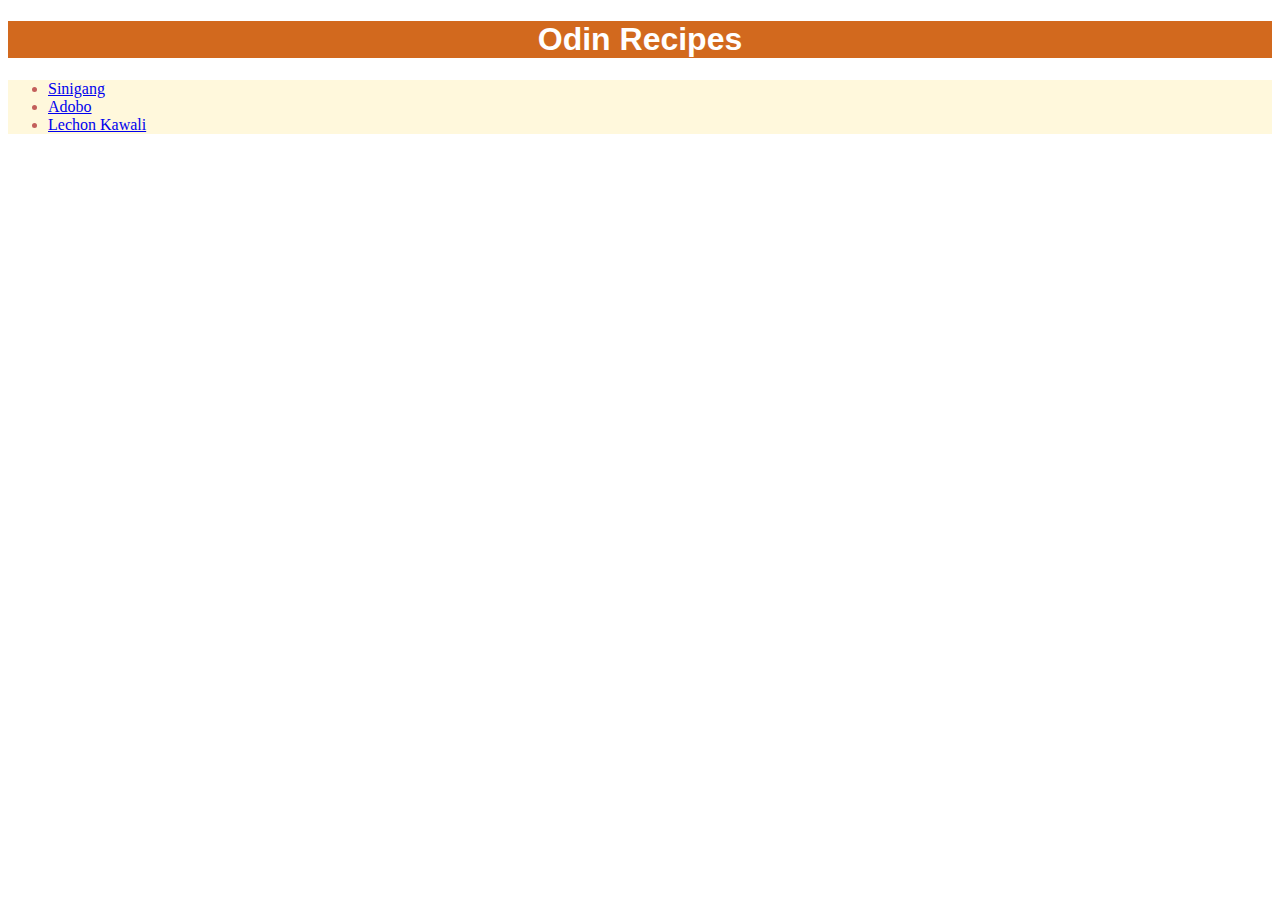
<file: index.html>
<!DOCTYPE html>
<html lang="en">
<head>
    <meta charset="UTF-8">
    <meta name="viewport" content="width=device-width, initial-scale=1.0">
    <title>Odin Recipes</title>
    <link rel="stylesheet" href="style.css">
</head>
<body>
    <h1>Odin Recipes</h1>
    <ul class="recipes">
        <li><a href="recipes/sinigang.html" target="_blank" rel="noopener noreferer">Sinigang</a></li>
        <li><a href="recipes/adobo.html" target="_blank" rel="noopener noreferer">Adobo</a></li>
        <li><a href="recipes/lechon-kawali.html" target="_blank" rel="noopener noreferer">Lechon Kawali</a></li>
    </ul>
</body>
</html>
</file>
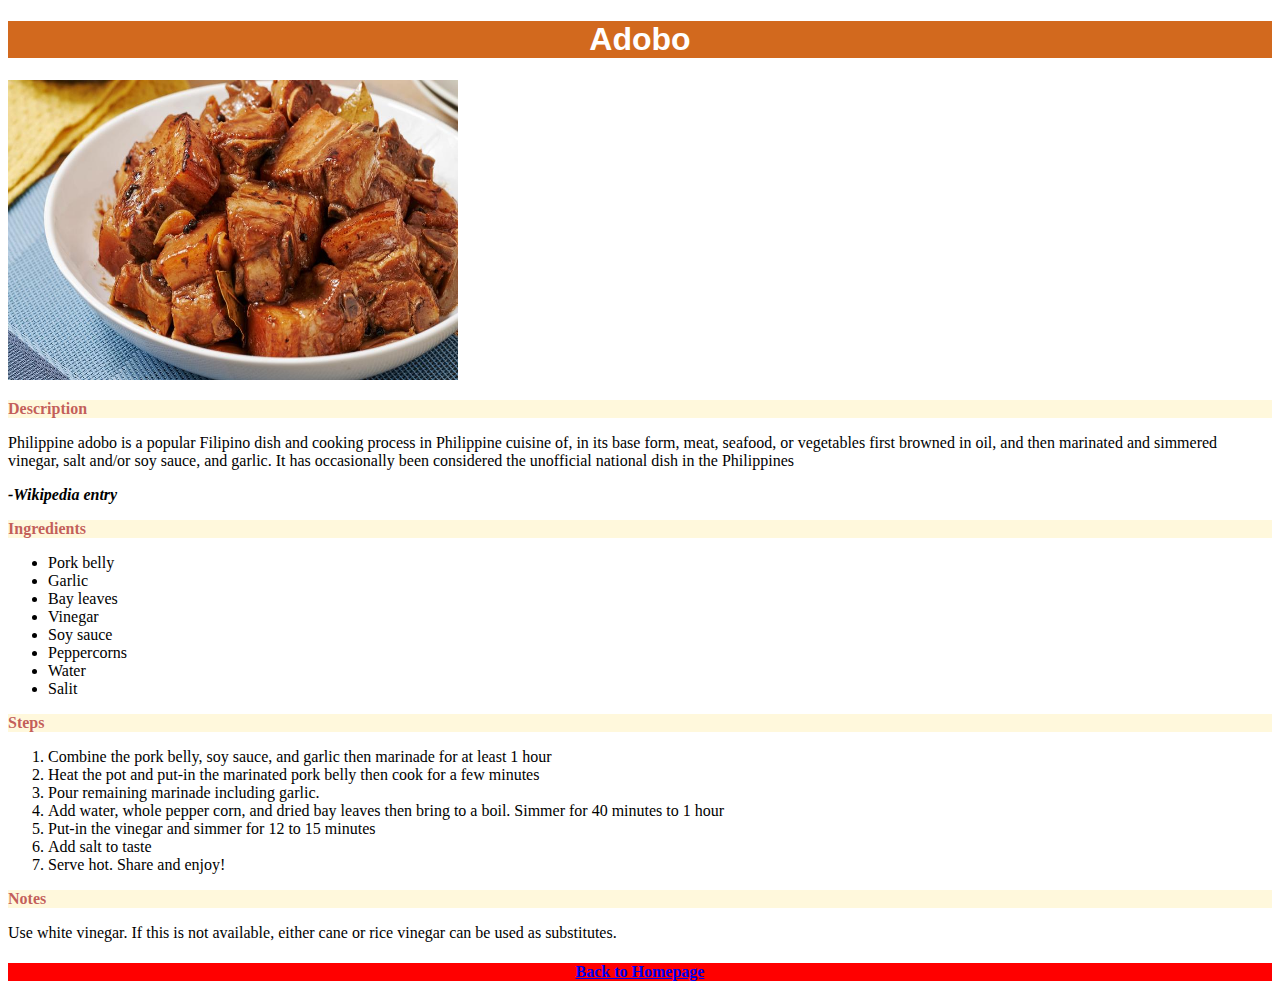
<file: recipes/adobo.html>
<!DOCTYPE html>
<html lang="en">
<head>
    <meta charset="UTF-8">
    <meta name="viewport" content="width=device-width, initial-scale=1.0">
    <title>Odin Recipes- Adobo</title>
    <link rel="stylesheet" href="style-recipes.css">
</head>
<body>
    <h1>Adobo</h1>
    <img src="../img/adobo.jpg" alt="Adobo" height="300" width="450">
    <h3>Description</h3>
    <p>Philippine adobo is a popular Filipino dish and cooking process in Philippine cuisine of, in its base form, meat, seafood, or vegetables first browned in oil, and then marinated and simmered vinegar, salt and/or soy sauce, and garlic. It has occasionally been considered the unofficial national dish in the Philippines</p>
    <p><strong><em>-Wikipedia entry</em></strong></p>
    <h3>Ingredients</h3>
    <ul>
        <li>Pork belly</li>
        <li>Garlic</li>
        <li>Bay leaves</li>
        <li>Vinegar</li>
        <li>Soy sauce</li>
        <li>Peppercorns</li>
        <li>Water</li>
        <li>Salit</li>
    </ul>
    <h3>Steps</h3>
    <ol>
        <li>Combine the pork belly, soy sauce, and garlic then marinade for at least 1 hour</li>
        <li>Heat the pot and put-in the marinated pork belly then cook for a few minutes</li>
        <li>Pour remaining marinade including garlic.</li>
        <li>Add water, whole pepper corn, and dried bay leaves then bring to a boil. Simmer for 40 minutes to 1 hour</li>
        <li>Put-in the vinegar and simmer for 12 to 15 minutes</li>
        <li>Add salt to taste</li>
        <li>Serve hot. Share and enjoy!</li>
    </ol>
    <h3>Notes</h3>
    <p>Use white vinegar. If this is not available, either cane or rice vinegar can be used as substitutes.</p>
    <h4><a href="../index.html">Back to Homepage</a></h4>
</body>
</html>
</file>
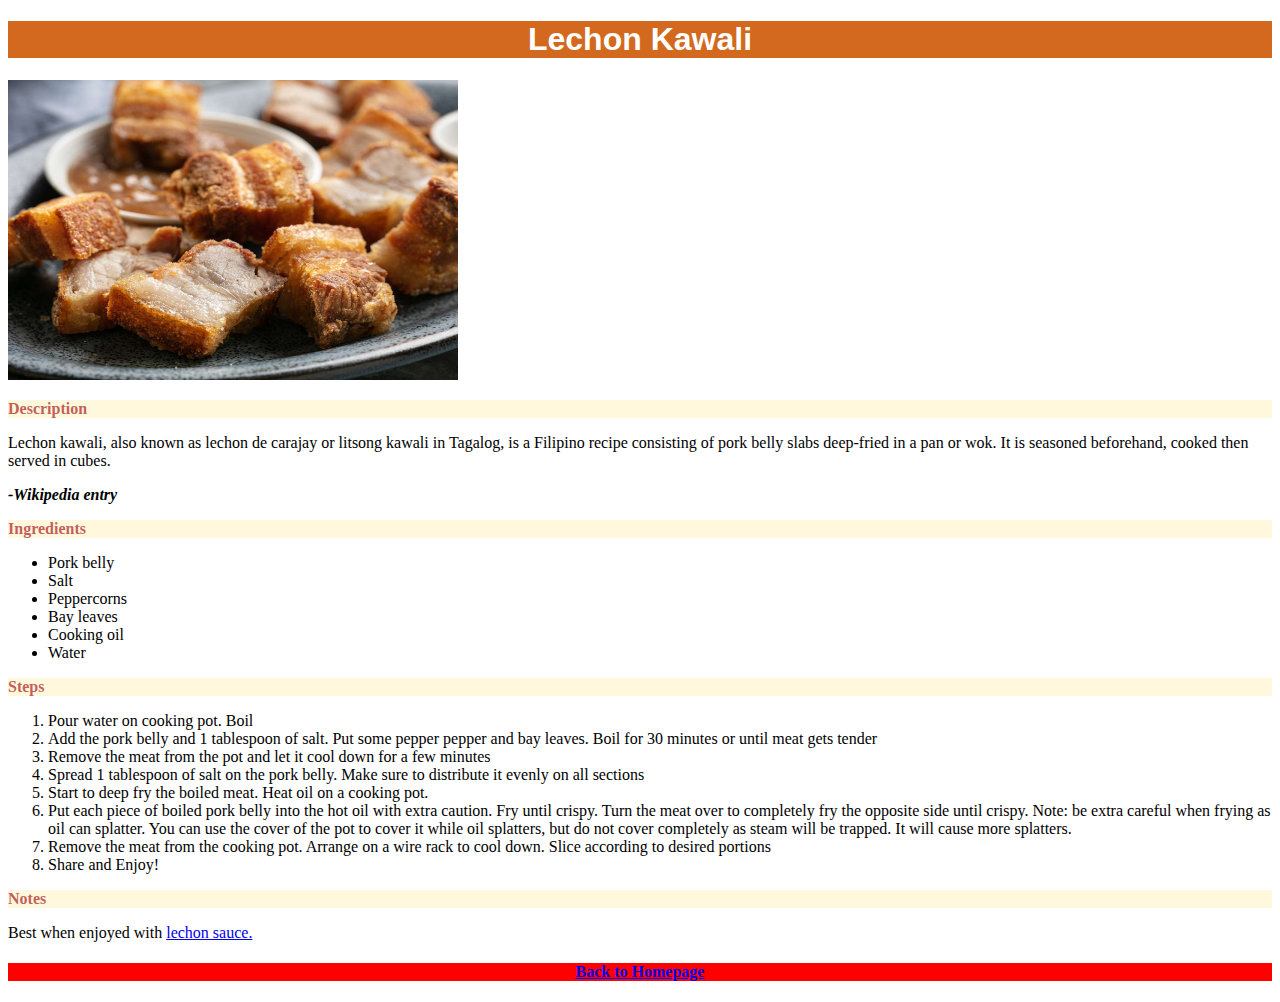
<file: recipes/lechon-kawali.html>
<!DOCTYPE html>
<html lang="en">
<head>
    <meta charset="UTF-8">
    <meta name="viewport" content="width=device-width, initial-scale=1.0">
    <title>Odin Recipes- Lechon Kawali</title>
    <link rel="stylesheet" href="style-recipes.css">
</head>
<body>
    <h1>Lechon Kawali</h1>
    <img src="../img/lechon-kawali.jpg" alt="Lechon Kawali" height="300" width="450">
    <h3>Description</h3>
    <p>Lechon kawali, also known as lechon de carajay or litsong kawali in Tagalog, is a Filipino recipe consisting of pork belly slabs deep-fried in a pan or wok. It is seasoned beforehand, cooked then served in cubes.</p>
    <p><strong><em>-Wikipedia entry</em></strong></p>
    <h3>Ingredients</h3>
    <ul>
        <li>Pork belly</li>
        <li>Salt</li>
        <li>Peppercorns</li>
        <li>Bay leaves</li>
        <li>Cooking oil</li>
        <li>Water</li>
    </ul>
    <h3>Steps</h3>
    <ol>
        <li>Pour water on cooking pot. Boil</li>
        <li>Add the pork belly and 1 tablespoon of salt. Put some pepper pepper and bay leaves. Boil for 30 minutes or until meat gets tender</li>
        <li>Remove the meat from the pot and let it cool down for a few minutes</li>
        <li>Spread 1 tablespoon of salt on the pork belly. Make sure to distribute it evenly on all sections</li>
        <li>Start to deep fry the boiled meat. Heat oil on a cooking pot.</li>
        <li>Put each piece of boiled pork belly into the hot oil with extra caution. Fry until crispy. Turn the meat over to completely fry the opposite side until crispy. Note: be extra careful when frying as oil can splatter. You can use the cover of the pot to cover it while oil splatters, but do not cover completely as steam will be trapped. It will cause more splatters.</li>
        <li>Remove the meat from the cooking pot. Arrange on a wire rack to cool down.  Slice according to desired portions</li>
        <li>Share and Enjoy!</li>
    </ol>
    <h3>Notes</h3>
    <p>Best when enjoyed with <a href="https://nutriasia.com/brands/mang-tomas/" target="_blank" rel="noopener noreferer">lechon sauce.</a></p>
    <h4><a href="../index.html">Back to Homepage</a></h4>
</body>
</html>
</file>
<file: style.css>
h1 {
    font-size: 32px;
    color: white;
    background-color: chocolate;
    text-align: center;
    font-family: Verdana, Geneva, Tahoma, sans-serif;
}
.recipes {
    font-size: 16px;
    color: rgba(184, 67, 67, 0.849);
    background-color: cornsilk;
}
</file>
<file: recipes/style-recipes.css>
h1 {
    font-size: 32px;
    color: white;
    background-color: chocolate;
    text-align: center;
    font-family: Verdana, Geneva, Tahoma, sans-serif;
}
h3 {
    font-size: 16px;
    color: rgba(184, 67, 67, 0.849);
    background-color: cornsilk;
}
h4 {
    font-size: 16px;
    color: white;
    background-color: red;
    text-align: center;
}
</file>
